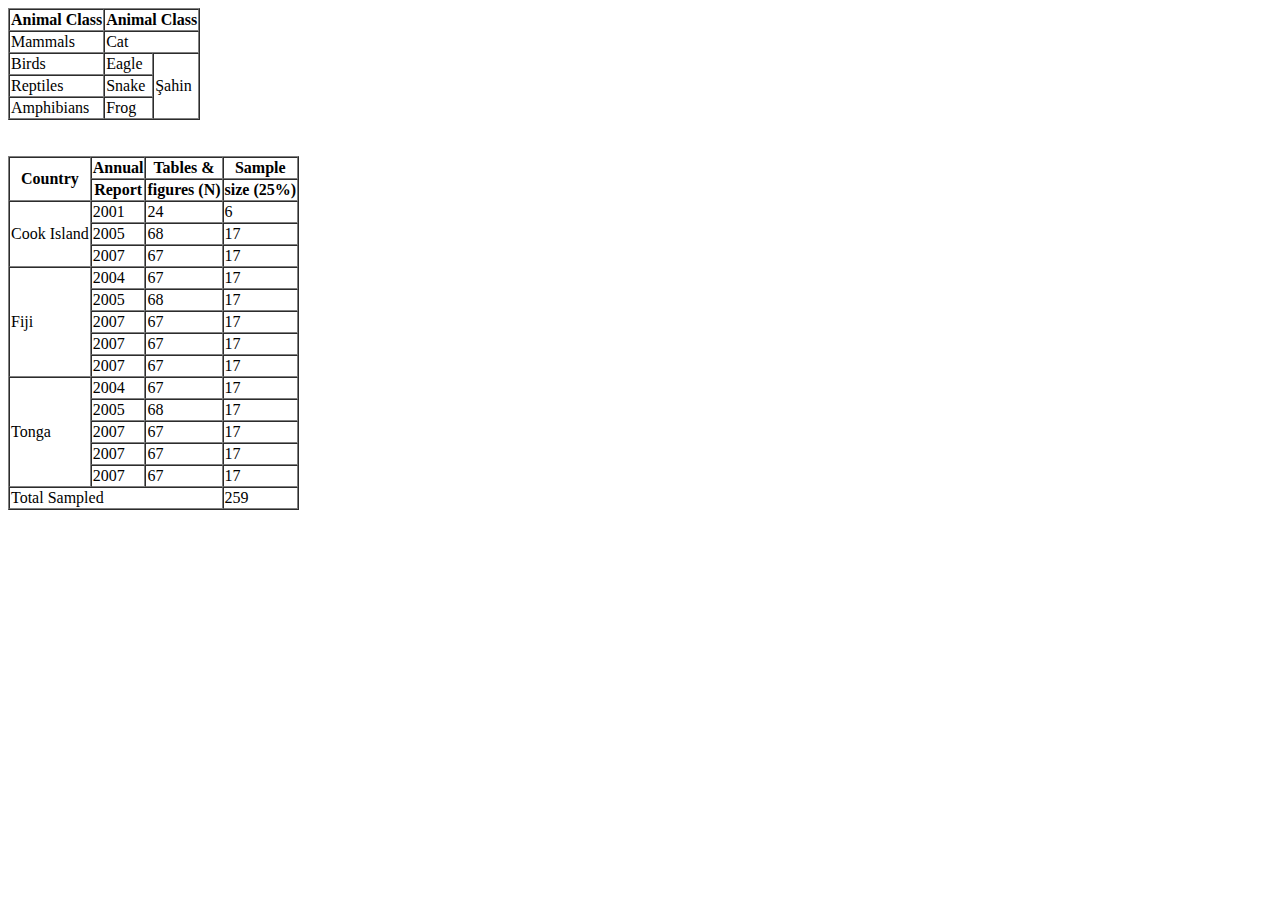
<file: dərs 5.html>
<!DOCTYPE html>
<html lang="en">
<head>
    <meta charset="UTF-8">
    <meta name="viewport" content="width=device-width, initial-scale=1.0">
    <title>Document</title>
</head>
<body>
    <table border="1" cellspacing="0"> 
<thead>
    <th>Animal Class</th>
    <th colspan="2">Animal Class</th>
</thead>
<tbody>
    <tr>
<td>Mammals</td> <td colspan="2">Cat</td>
</tr>
<tr>
    <td>Birds</td> <td>Eagle</td> <td rowspan="3">Şahin</td>
</tr>
<tr>
    <td>Reptiles</td> <td>Snake</td>
</tr>
<tr>
    <td>Amphibians</td> <td>Frog</td>
</tr>
</tbody>
<tfoot>

</tfoot>

    </table>
</body>
</html>

<!DOCTYPE html>
<html lang="en">
    <br><br>
<head>
    <meta charset="UTF-8">
    <meta name="viewport" content="width=device-width, initial-scale=1.0">
    <title>Document</title>
</head>
<body>
    <table border="1" Cellspacing="0">
<thead>
<tr>
    <th rowspan="2">Country</th><th>Annual</th><th>Tables & </th> <th>Sample </th>
</tr>
<tr>
    <th>Report</th> <th>figures (N)</th> <th>size (25%)</th>
</tr>
</thead>
<tbody>
<tr>
<td rowspan="3">Cook Island</td> <td>2001</td> <td>24</td> <td>6</td>
</tr>
<tr>
    <td>2005</td><td>68</td> <td>17</td>
</tr>
<tr>
    <td>2007</td><td>67</td> <td>17</td>
</tr>
<tr>
    <td rowspan="5">Fiji</td> <td>2004</td> <td>67</td> <td>17</td>
</tr>
<tr>
    <td>2005</td><td>68</td> <td>17</td>
</tr>
<tr>
    <td>2007</td><td>67</td> <td>17</td>
</tr>
<tr>
    <td>2007</td><td>67</td> <td>17</td>
</tr>
<tr>
    <td>2007</td><td>67</td> <td>17</td>
</tr>
<tr>
    <td rowspan="5">Tonga</td> <td>2004</td> <td>67</td> <td>17</td>
</tr>
<tr>
    <td>2005</td><td>68</td> <td>17</td>
</tr>
<tr>
    <td>2007</td><td>67</td> <td>17</td>
</tr>
<tr>
    <td>2007</td><td>67</td> <td>17</td>
</tr>
<tr>
    <td>2007</td><td>67</td> <td>17</td>
</tr>

</tbody>
<tfoot>
    <tr>
        <td colspan="3">Total Sampled</td>
        <td>259</td>
    </tr>
</tfoot>



    </table>
</body>
</html>
</file>
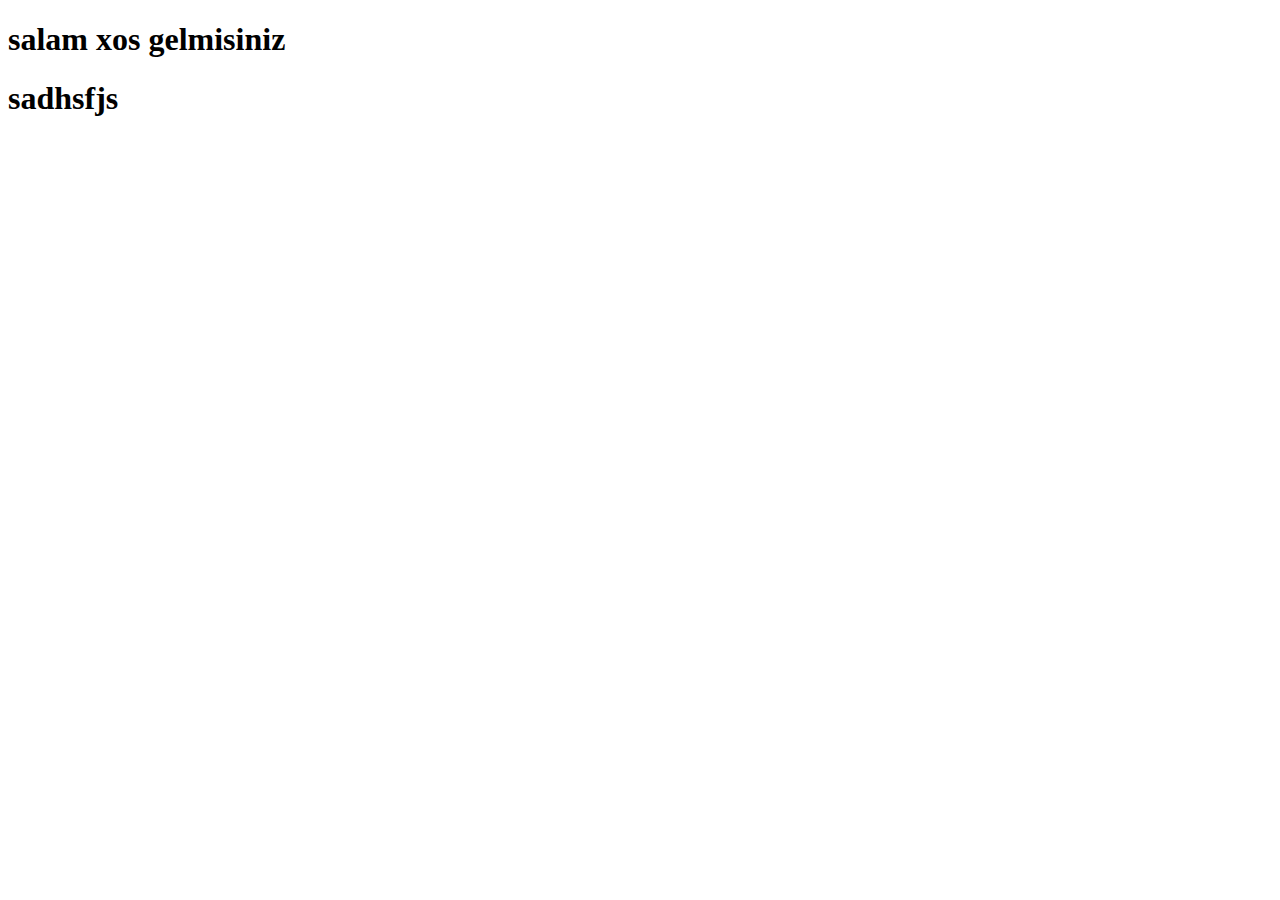
<file: jhasbdja.html>
<!DOCTYPE html>
<html lang="en">
<head>
    <meta charset="UTF-8">
    <meta name="viewport" content="width=device-width, initial-scale=1.0">
    <title>Document</title>
</head>
<body>
    <h1>salam xos gelmisiniz</h1>
    <h1>sadhsfjs</h1>
</body>
</html>
</file>
